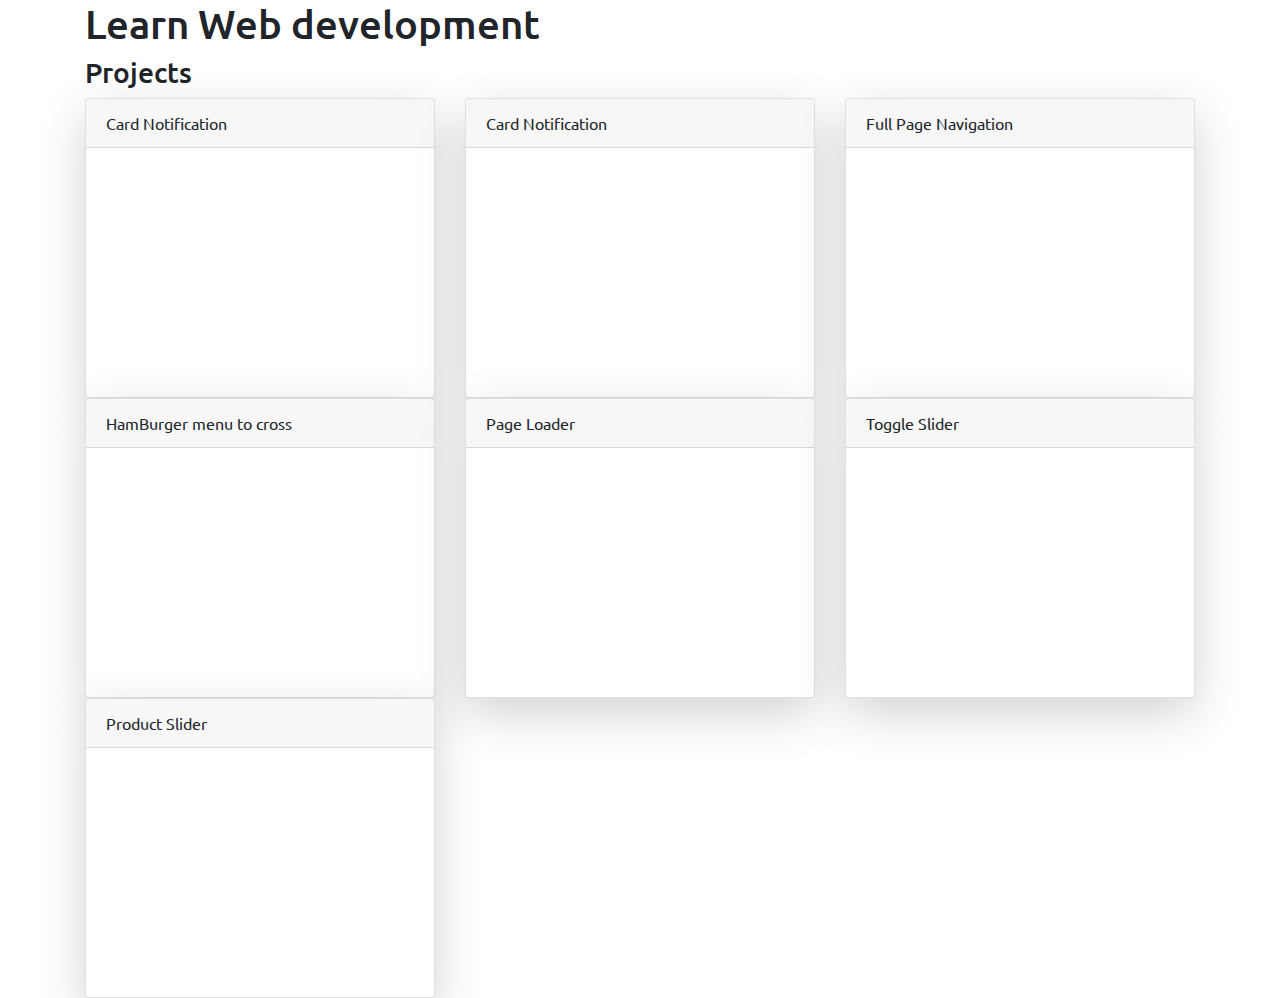
<file: index.html>
<!DOCTYPE html>
<html lang="en">
<head>
    <meta charset="UTF-8">
    <meta name="viewport" content="width=device-width, initial-scale=1.0">
    <meta http-equiv="X-UA-Compatible" content="ie=edge">
    <link rel="stylesheet" href="https://stackpath.bootstrapcdn.com/bootstrap/4.3.1/css/bootstrap.min.css" integrity="sha384-ggOyR0iXCbMQv3Xipma34MD+dH/1fQ784/j6cY/iJTQUOhcWr7x9JvoRxT2MZw1T" crossorigin="anonymous">
    <title>Document</title>
    <link href="https://fonts.googleapis.com/css?family=Ubuntu&display=swap" rel="stylesheet">
    <style type="text/css">
    body{
        font-family: 'Ubuntu', sans-serif;
    }
    </style>
</head>
<body>
    <div class="container">
        <h1>Learn Web development</h1>
        <h3>Projects</h3>
        <div class="row">
            <div class="col-md-4">
                <div class="card shadow-lg rounded" style="height: 300px;">
                    <div class="card-header">Card Notification</div>

                </div>
            </div>
            <div class="col-md-4">
                <div class="card shadow-lg rounded" style="height: 300px;">
                    <div class="card-header">Card Notification</div>

                </div>
            </div>
            <div class="col-md-4">
                <div class="card shadow-lg rounded" style="height: 300px;">
                    <div class="card-header">Full Page Navigation</div>

                </div>
            </div>
            <div class="col-md-4">
                <div class="card shadow-lg rounded" style="height: 300px;">
                    <div class="card-header">HamBurger menu to cross</div>

                </div>
            </div>
            <div class="col-md-4">
                <div class="card shadow-lg rounded" style="height: 300px;">
                    <div class="card-header">Page Loader</div>

                </div>
            </div>
            <div class="col-md-4">
                <div class="card shadow-lg rounded" style="height: 300px;">
                    <div class="card-header">Toggle Slider</div>

                </div>
            </div>
            <div class="col-md-4">
                <div class="card shadow-lg rounded" style="height: 300px;">
                    <div class="card-header">Product Slider</div>

                </div>
            </div>
        </div>
        
    </div>


<script src="https://code.jquery.com/jquery-3.3.1.slim.min.js" integrity="sha384-q8i/X+965DzO0rT7abK41JStQIAqVgRVzpbzo5smXKp4YfRvH+8abtTE1Pi6jizo" crossorigin="anonymous"></script>
<script src="https://cdnjs.cloudflare.com/ajax/libs/popper.js/1.14.7/umd/popper.min.js" integrity="sha384-UO2eT0CpHqdSJQ6hJty5KVphtPhzWj9WO1clHTMGa3JDZwrnQq4sF86dIHNDz0W1" crossorigin="anonymous"></script>
<script src="https://stackpath.bootstrapcdn.com/bootstrap/4.3.1/js/bootstrap.min.js" integrity="sha384-JjSmVgyd0p3pXB1rRibZUAYoIIy6OrQ6VrjIEaFf/nJGzIxFDsf4x0xIM+B07jRM" crossorigin="anonymous"></script>
</body>
</html>
</file>
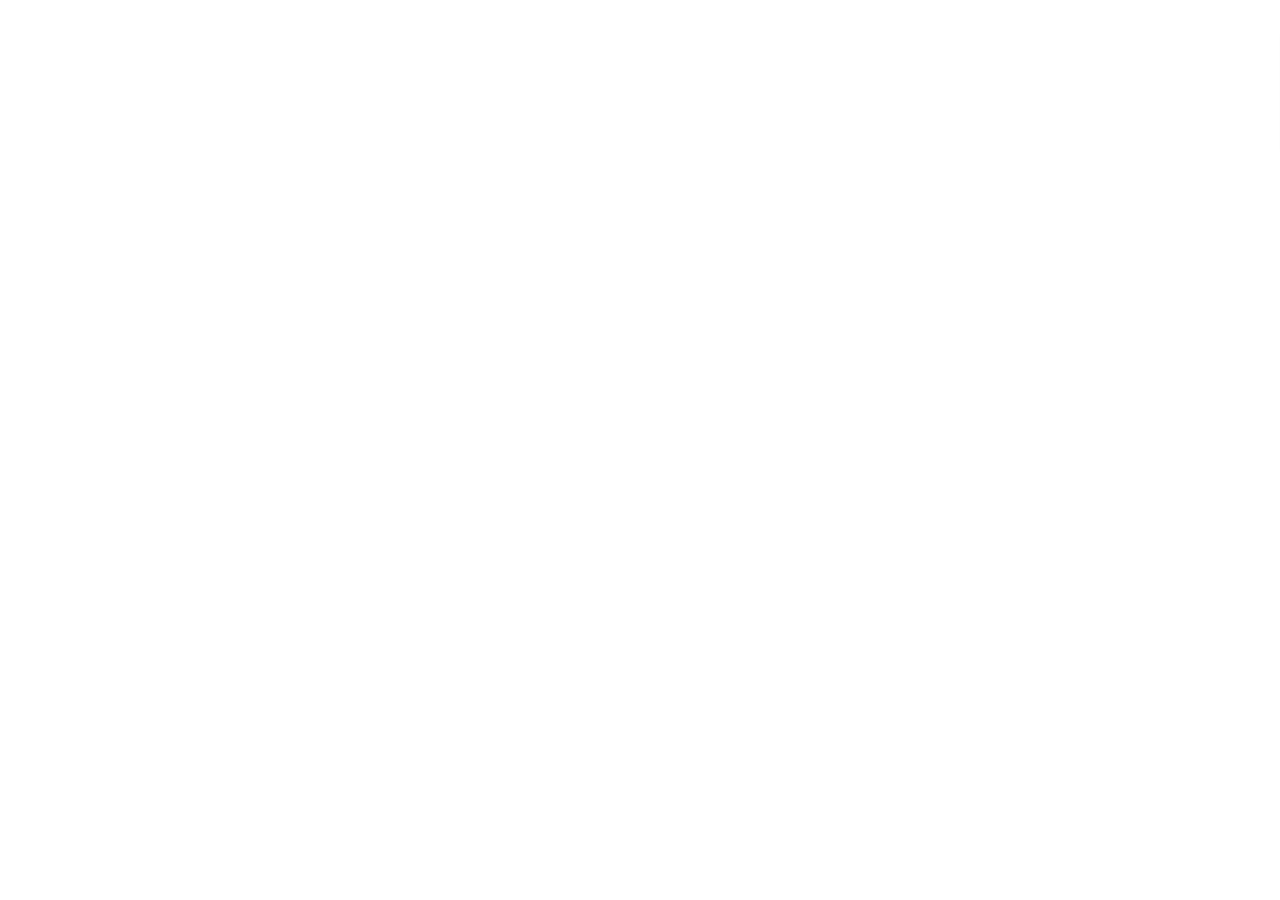
<file: Card-Notification/index.html>
<!DOCTYPE html>
<html lang="en">
<head>
    <meta charset="UTF-8">
    <meta name="viewport" content="width=device-width, initial-scale=1.0">
    <meta http-equiv="X-UA-Compatible" content="ie=edge">
    <link rel="stylesheet"type="text/css" media="screen" href="screen.css" />
    <title>Card Notification</title>
</head>
<body>
    <div id="notification">
        <p><strong>Success!</strong></p>
        <p>All files exported successfully.</p>
    </div> 
</body>
</html>
</file>
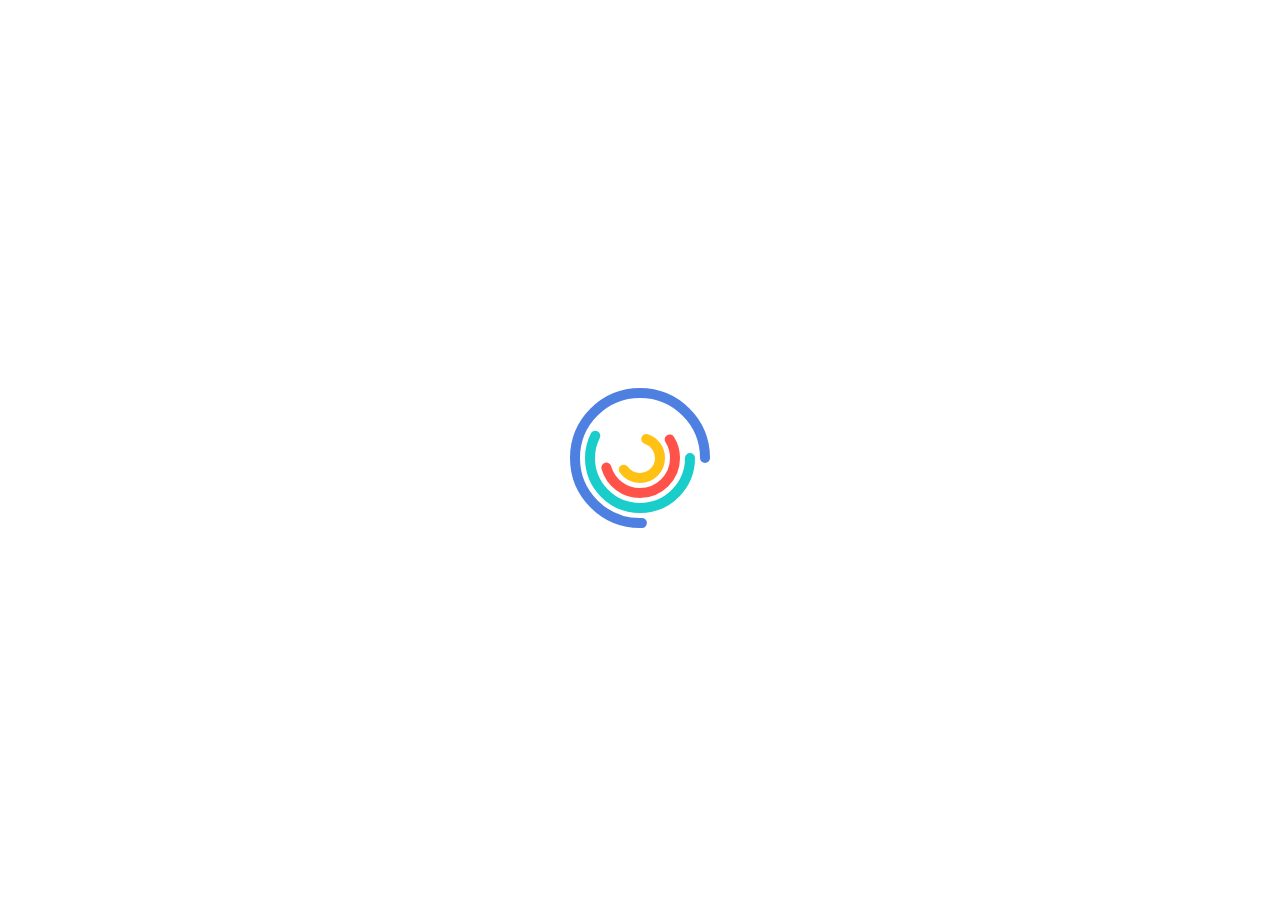
<file: Page-Loader/index.html>
<!DOCTYPE html>
<html lang="en">
<head>
    <meta charset="UTF-8">
    <meta name="viewport" content="width=device-width, initial-scale=1.0">
    <meta http-equiv="X-UA-Compatible" content="ie=edge">
    <link rel="stylesheet" type="text/css" media="screen" href="screen.css"/>
    <title>Page Loader</title>
</head>
<body>
    <svg id="page-loader">
        <circle cx="75" cy="75" r="20" />
        <circle cx="75" cy="75" r="35" />
        <circle cx="75" cy="75" r="50" />
        <circle cx="75" cy="75" r="65" />
    </svg>
</body>
</html>
</file>
<file: Card-Notification/screen.css>
body {
    font-family: Arial, Helvetica, sans-serif;
    font-size: 16px;
    color: rgba(0, 0, 0, 0.78);

}
/* 1. Style the card notification. */
#notification {
    position: absolute;
    top: 2rem;
    right: 0;
    background: #fff;
    border: 1px solid rgba(0, 0, 0, 0.13);
    box-shadow: 2px 2px 4px 0 rgba(0, 0, 0, 0.07);
    border-radius: 3px;
    padding: 2rem 4rem 2rem 2rem;
}
    #notification:after {
        content: '';
        display: block;
        width: 5px;
        height: 100%;
        background-color: #8bc82f;
        position: absolute;
        left: 0;
        top: 0; 
        border-radius:  2px 0 0 2px;
    }

    #notification p {
        margin: 0 0 1rem 0;
    }
       #notification p:last-child {
           margin: 0;
           color: rgba(0, 0, 0, 0.6);
       }
/* 3. Create animation keyframe */
@keyframes slideLeft {
    0%, 100% {
        transform: translate3d(100%, 0, 0);
        }
    10%, 90% {
        transform: translate3d(-2rem, 0, 0);  
    }
}

/*  add the animation to the cart */
#notification {
    transform: translate3d(100%, 0, 0);
    animation: slideLeft 5s 1s 1 cubic-bezier(0.68, -0.55, 0.265, 1.55);
}
</file>
<file: Page-Loader/screen.css>
/* Just for the demo purposes */
body {

    display: flex;
    align-items: center;
    justify-content: center;
    height: 100vh;
}

/*1. Style the SVG circls. */
#page-loader {
    width: 150px;
    height: 150px;
}
#page-loader circle {
    fill:none;
    stroke-width: 10;
    stroke-linecap: round;
}

        #page-loader circle:nth-child(1) {
            stroke: #ffc114;
            stroke-dasharray: 50;
        }
        #page-loader circle:nth-child(2) {
            stroke: #ff5248;
            stroke-dasharray: 100;
        }
        #page-loader circle:nth-child(3) {
            stroke: #19cdca;
            stroke-dasharray: 180;
        }
        #page-loader circle:nth-child(4) {
            stroke: #4e80e1;
            stroke-dasharray: 350;
            stroke-dashoffset: -100;
        }
/* 2. Create the keyFrame animation. */
@keyframes loader {
    50% {
        transform: rotate(360deg)
    }
}
#page-loader circle {
    animation-name: loader;
    animation-duration: 4s;
    animation-iteration-count: infinite;
    animation-timing-function: ease-in-out;
    transform-origin:  center center;
}
        #page-loader circle:nth-child(1) {
            animation-delay: -.2s;
        }
        #page-loader circle:nth-child(2) {
            animation-delay: -.4s;
        }
        #page-loader circle:nth-child(3) {
            animation-delay: -.6s;
        }
        #page-loader circle:nth-child(4) {
            animation-delay: -.8s;
        }
</file>
